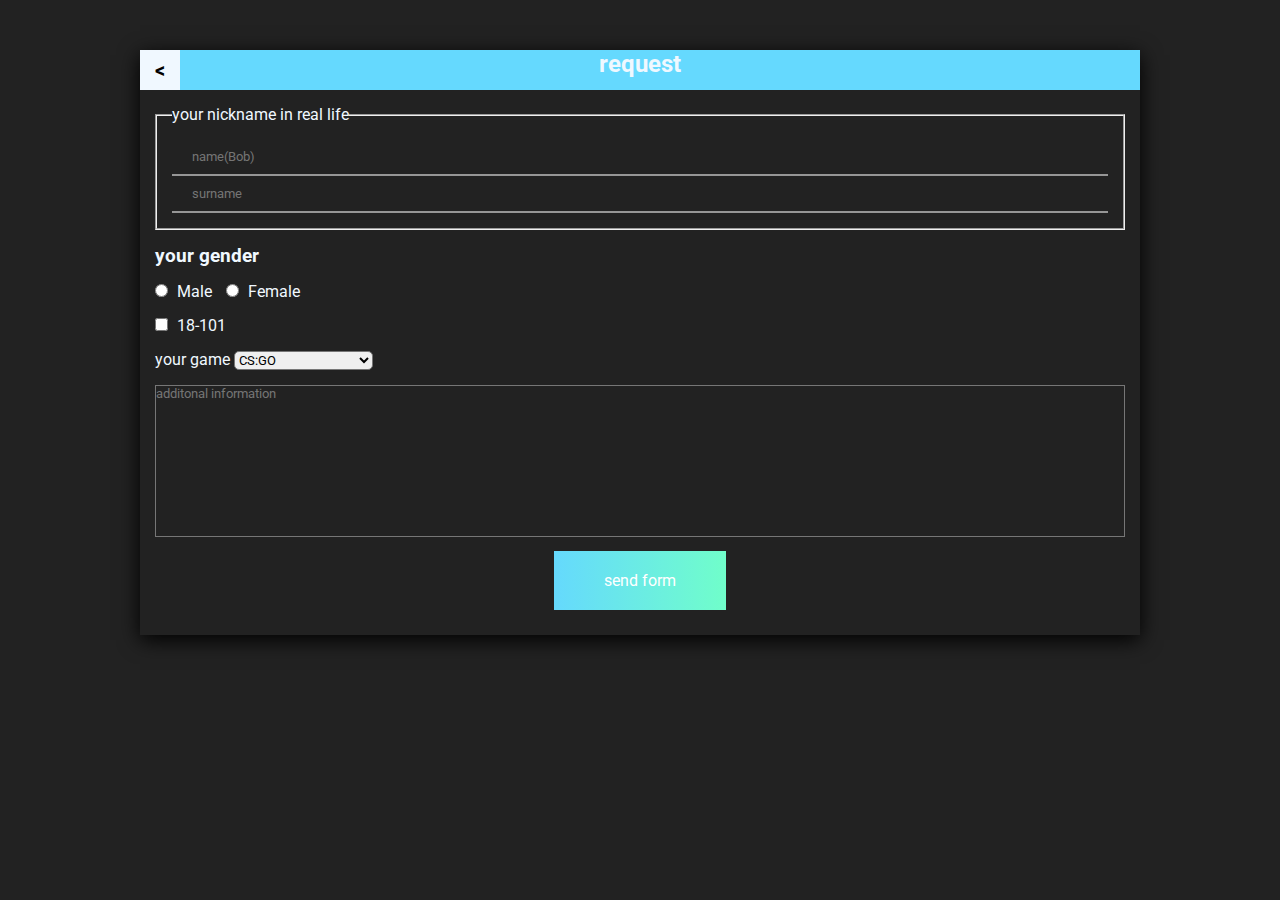
<file: form.html>
<!DOCTYPE html>
<html lang="en">

<head>
    <meta charset="UTF-8">
    <meta name="viewport" content="width=device-width, initial-scale=1.0">
    <title>Document</title>
    <link rel="stylesheet" href="form.css">
</head>

<body>

    <form class="form">
        <div class="form_header">
            <a href="landing.html" class="form_back-link">
                < </a>
                    <h2 class="form_title">request
                    </h2>
        </div>
        <div class="form_body">
            <fieldset class="fields_information">
                <legend>your nickname in real life</legend>
                <input type="text" class="name_input" placeholder="name(Bob)" name="name">
                <input type="text" class="surname_input" placeholder="surname" name="surname">


            </fieldset>
            <h3 class="gender">your gender</h3>
            <div class="input_wrapper">
                <input type="radio" name="gender" value="male" class="gender_male" id="gender_male">
                <label for="gender_male">Male</label>
                <input type="radio" name="gender" value="female" class="gender_female" id="gender_female">
                <label for="gender_female">Female</label>
            </div>
            <div class="input_wrapper">
                <input type="checkbox" name="age" value="18-101" class="age" id="age">
                <label for="age">18-101</label>
            </div>
            <div class="input_wrapper">
                <label for="">your game</label>
                <select name="game" id="game" class="game">
                    <option value="CS:GO">CS:GO</option>
                    <option value="farming simulator 22">farming simulator 22</option>
                    <option value="Dota 2">Dota 2</option>
                </select>
            </div>
            <textarea name="additonal_information" id="info" cols="30" rows="10"
                placeholder="additonal information"></textarea>
                <a href="form.html" class="form_button">send form</a>
        </div>
    </form>

</body>

</html>
</file>
<file: form.css>
@import url('https://fonts.googleapis.com/css2?family=Roboto:wght@300;400;700;900&display=swap');

* {
    margin: 0;
    padding: 0;
    box-sizing: border-box;
    font-family: 'Roboto', sans-serif;
}

.form {
    max-width: 1000px;
    margin: 50px auto;
    box-shadow: 0 5px 20px black;
}

body {
    background-color: #222222;
}

.form_header {
    background-color: #65d9fe;
    color: aliceblue;
    text-align: center;
    height: 40px;
    position: relative;
}

.form_back-link {
    position: absolute;
    top: 0;
    left: 0;
    background-color: aliceblue;
    height: 100%;
    width: 40px;
    text-decoration: none;
    font-size: 20px;
    line-height: 40px;
    color: black;
    font-weight: 700;
    transition: 0.5s;

}

.form_back-link:active {
    background-color: #222222;
}

.form_back-link:hover {
    background-color: black;
    color: aliceblue;
}

.form_title {}

.form_body {
    padding: 15px;
}

.fields_information {
    padding: 15px;
    color: aliceblue;
    margin-bottom: 15px;
}

.fields_information input {
    display: block;
    background-color: #222222;
    color: #969696;
    width: 100%;
    padding: 10px 5px 10px 20px;
    outline: none;
    border: none;
    border-bottom: 2px solid #969696;
}

.name_input {}

.surname_input {}

.gender {
    color: aliceblue;
    margin-bottom: 15px;

}

.input_wrapper {
    color: aliceblue;
    margin-bottom: 15px;
}

.input_wrapper input {
    margin-right: 5px;
}

.gender_male {}

.gender_female {
    margin-left: 10px;
}

.age {}

.game {
    border-radius: 5px;
}

textarea {
    resize: none;
    background-color: #222222;
    color: #000;
    width: 100%;
}


.form_button{
    display: block;
    width: fit-content;
    text-decoration: none;
    background-image: linear-gradient(90deg, #65d9fd, #70feca);
    padding: 20px 50px;
    color: #fff;
    transition: 0.5s;
    margin: 10px auto;
}
</file>
